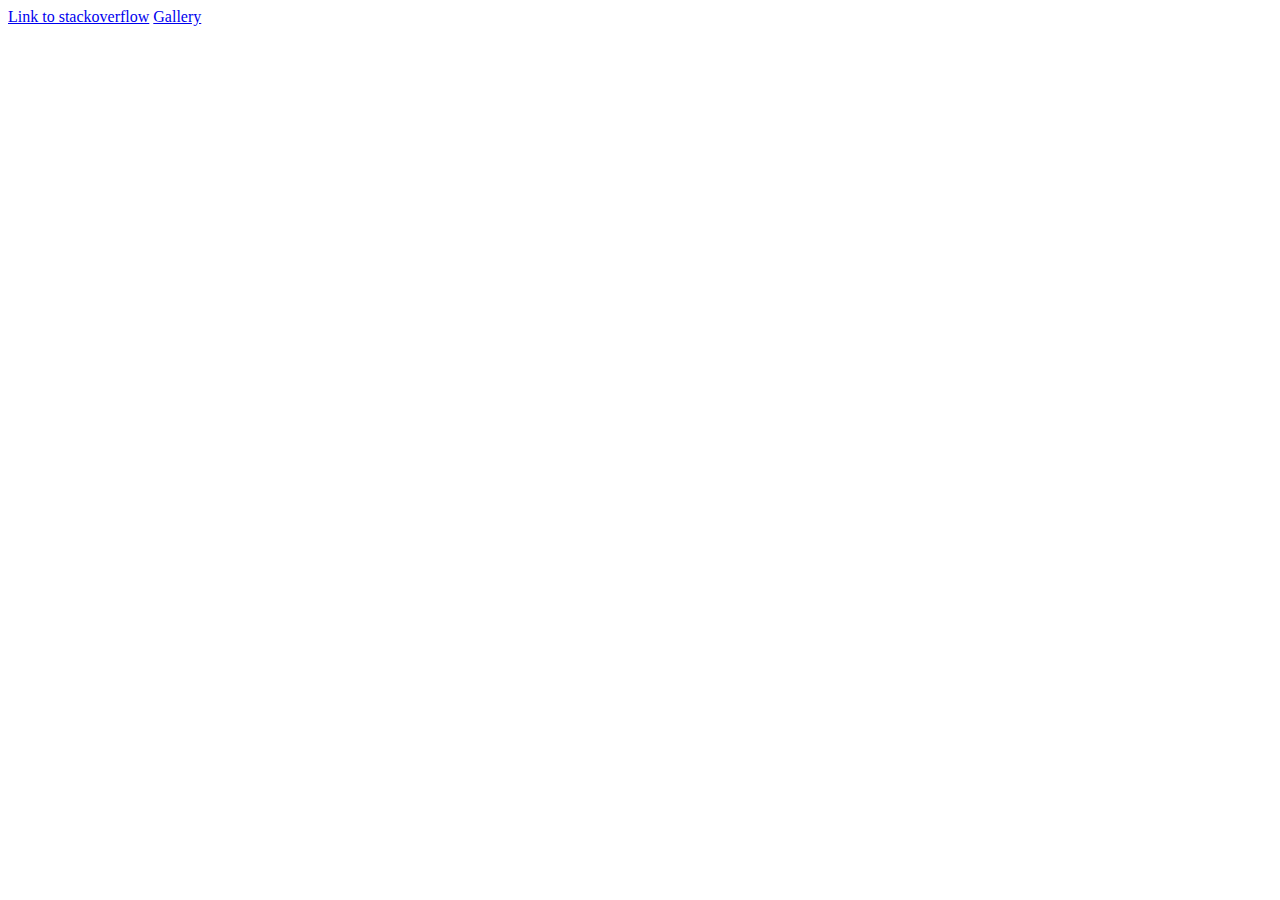
<file: Hipertext-Language/Examples/WebDev-Practice1/index.html>
<!--
    1. Create an absolut link to https://www.stackoverflow.com/ in a new blank window
    2. Create a relative link to gallery.html file
-->
<!DOCTYPE html>
<html>
<head>
    <title>Practice #1</title>
</head>
<body>
    <a href="https://www.stackoverflow.com/" target="_blank">Link to stackoverflow</a>
    <a href="sections/gallery/gallery.html" target="_blank">Gallery</a>
</body>
</html>
</file>
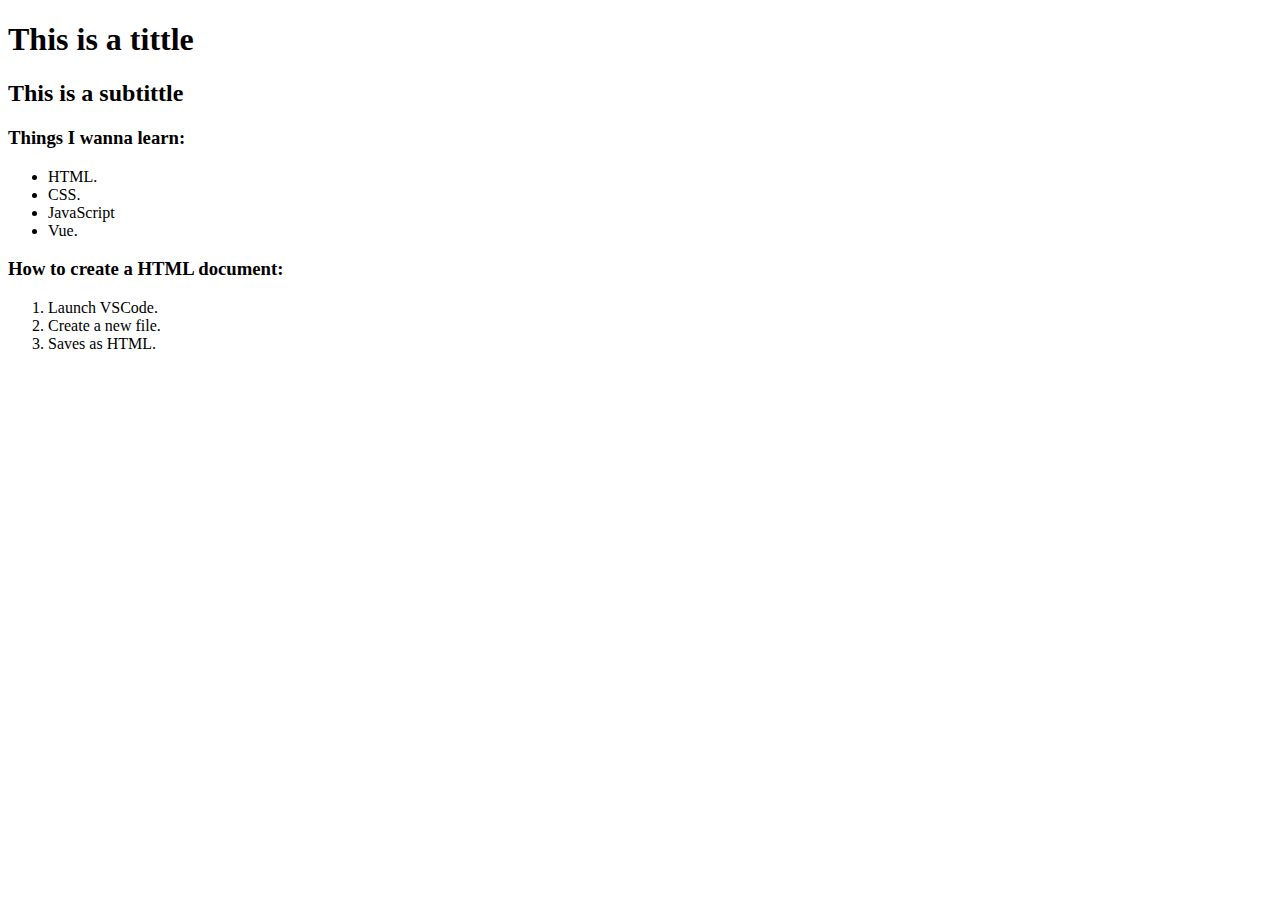
<file: Hipertext-Language/Examples/WebDev-Practice2/index.html>
<!--
    Using the HTML tags, give it semantic form to:

    This is a tittle

    This is a subtittle

    Things I wanna learn:

    HTML.
    CSS.
    JavaScript.
    Vue.

    How to create a HTML document:

    Launch VSCode.
    Create a new file.
    Save as HTML.
-->
<!DOCTYPE html>
<head>
    <title>Practice #2</title>
</head>
<body>
    <h1>This is a tittle</h1>
    <h2>This is a subtittle</h2>

    <div>
        <h3>Things I wanna learn:</h3>
        <ul>
            <li>HTML.</li>
            <li>CSS.</li>
            <li>JavaScript</li>
            <li>Vue.</li>
        </ul>
    </div>

    <div>
        <h3>How to create a HTML document:</h3>
        <ol>
            <li>Launch VSCode.</li>
            <li>Create a new file.</li>
            <li>Saves as HTML.</li>
        </ol>
    </div>
</body>
</html>
</file>
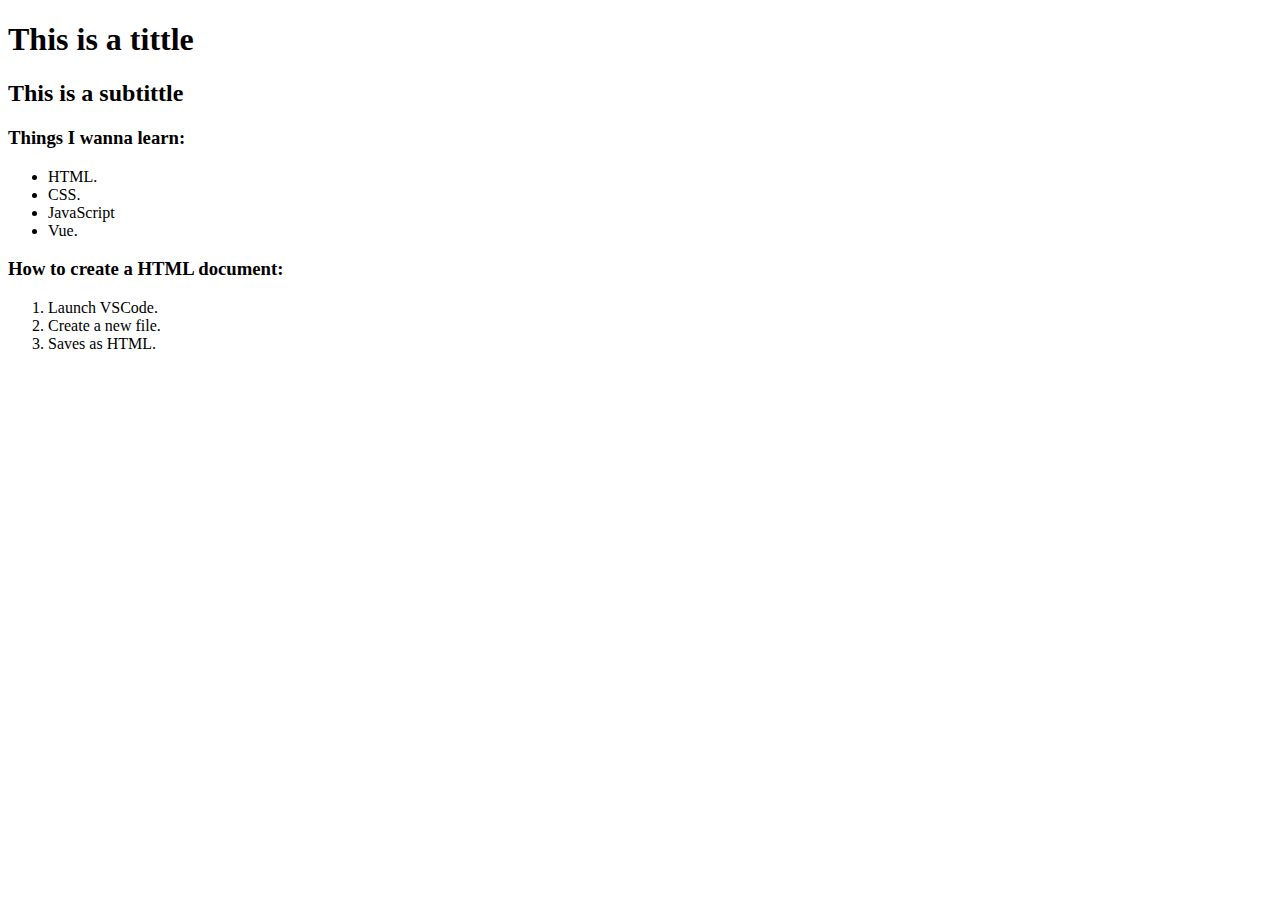
<file: Hipertext-Language/Examples/WebDev-Practice4/index.html>
<!DOCTYPE html>
<head>
    <title>Practice #4</title>
</head>
<body>
    <h1>This is a tittle</h1>
    <h2>This is a subtittle</h2>

    <div>
        <h3>Things I wanna learn:</h3>
        <ul>
            <li>HTML.</li>
            <li>CSS.</li>
            <li>JavaScript</li>
            <li>Vue.</li>
        </ul>
    </div>

    <div>
        <h3>How to create a HTML document:</h3>
        <ol>
            <li>Launch VSCode.</li>
            <li>Create a new file.</li>
            <li>Saves as HTML.</li>
        </ol>
    </div>
</body>
</html>
</file>
